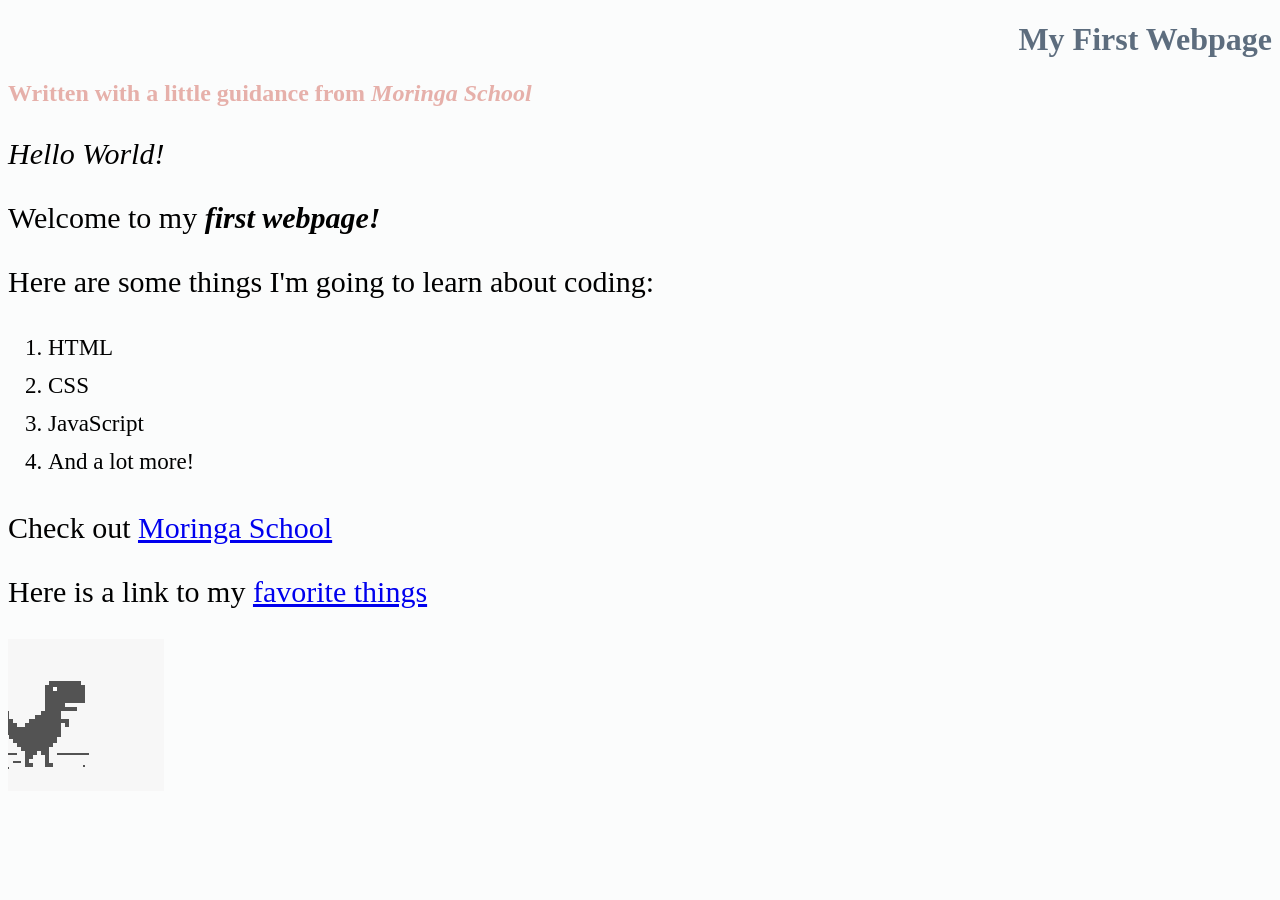
<file: index.html>
<!DOCTYPE html>
<html>

<head>
  <title> My first Webpage! </title>
  <link href="css/new-style.css" rel="stylesheet" type="text/css">

</head>

<body>
  <h1>My First Webpage</h1>
  <h2>Written with a little guidance from <em>Moringa School</em></h2>

  <p> <em>Hello World!</em></p>
  <p>Welcome to my <strong>first webpage! </strong></p>
  <p> Here are some things I'm going to learn about coding:</p>

  <ol>
    <li>HTML</li>
    <li>CSS </li>
    <li>JavaScript </li>
    <li>And a lot more! </li>
  </ol>
  <p> Check out <a href="http://moringaschool.com/"> Moringa School </a></p>
  <p> Here is a link to my <a href="favorite-things.html">favorite things</a></p>
  <img src="images/Dino-pic.jpg" alt="Dino Pic">
</body>


</html>
</file>
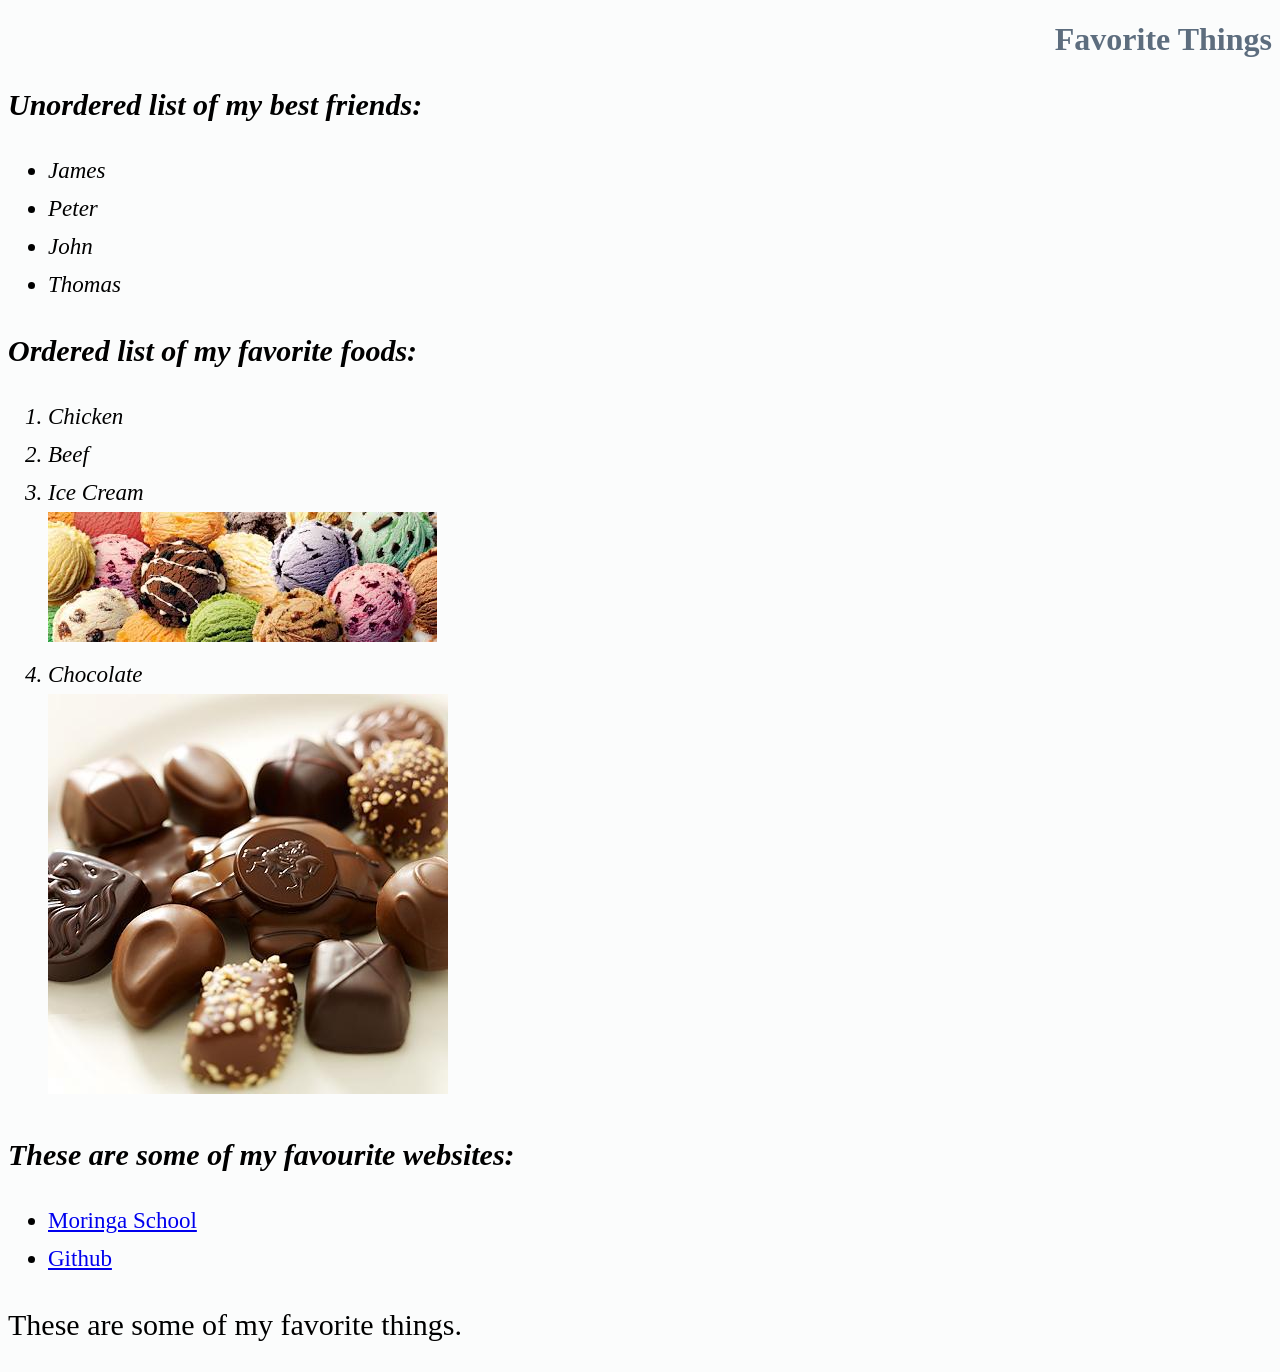
<file: favorite-things.html>
<!DOCTYPE html>
<html>

<head>

  <link href="css/new-style.css" rel="stylesheet" type="text/css">

</head>

<body>
  <h1>Favorite Things </h1>

  <p><strong>Unordered list of my best friends:</strong></p>
  <ul><em>
    <li>James </li>
    <li>Peter</li>
    <li>John </li>
    <li>Thomas</li></em>
  </ul>

  <p><strong>Ordered list of my favorite foods:</strong></p>
  <ol><em>
    <li>Chicken </li>
    <li>Beef</li>
    <li>Ice Cream </li>
    <img src="images/ice-cream.jpg" alt="Ice Cream">
    <li>Chocolate</li></em>
    <img src="images/godiva-chocolates.jpg" alt="Chocolate">
  </ol>

  <p><strong>These are some of my favourite websites:</strong></p>
  <ul>
    <li> <a href="http://moringaschool.com/"> Moringa School </a></li>
    <li> <a href="http://github.com/"> Github </a></li>
  </ul>
  <p>These are some of my favorite things.</p>
</body>

</html>
</file>
<file: css/new-style.css>
h1{
  color: #5D6D7E;
  text-align: right;
}

h2{
  color: #E6B0AA;
  text-align: left;
}

p{
  font-family: fantasy;
  font-size: 30px;
}

ol{
  line-height: 38px;
}

ul{
  line-height: 38px;
}

li{
  font-size: 23px;
  font-family: inherit;
}

html{
  background-color:#FBFCFC;
}

strong{
  font-style: italic;
}

em{
  font-style: bold;
}
</file>
